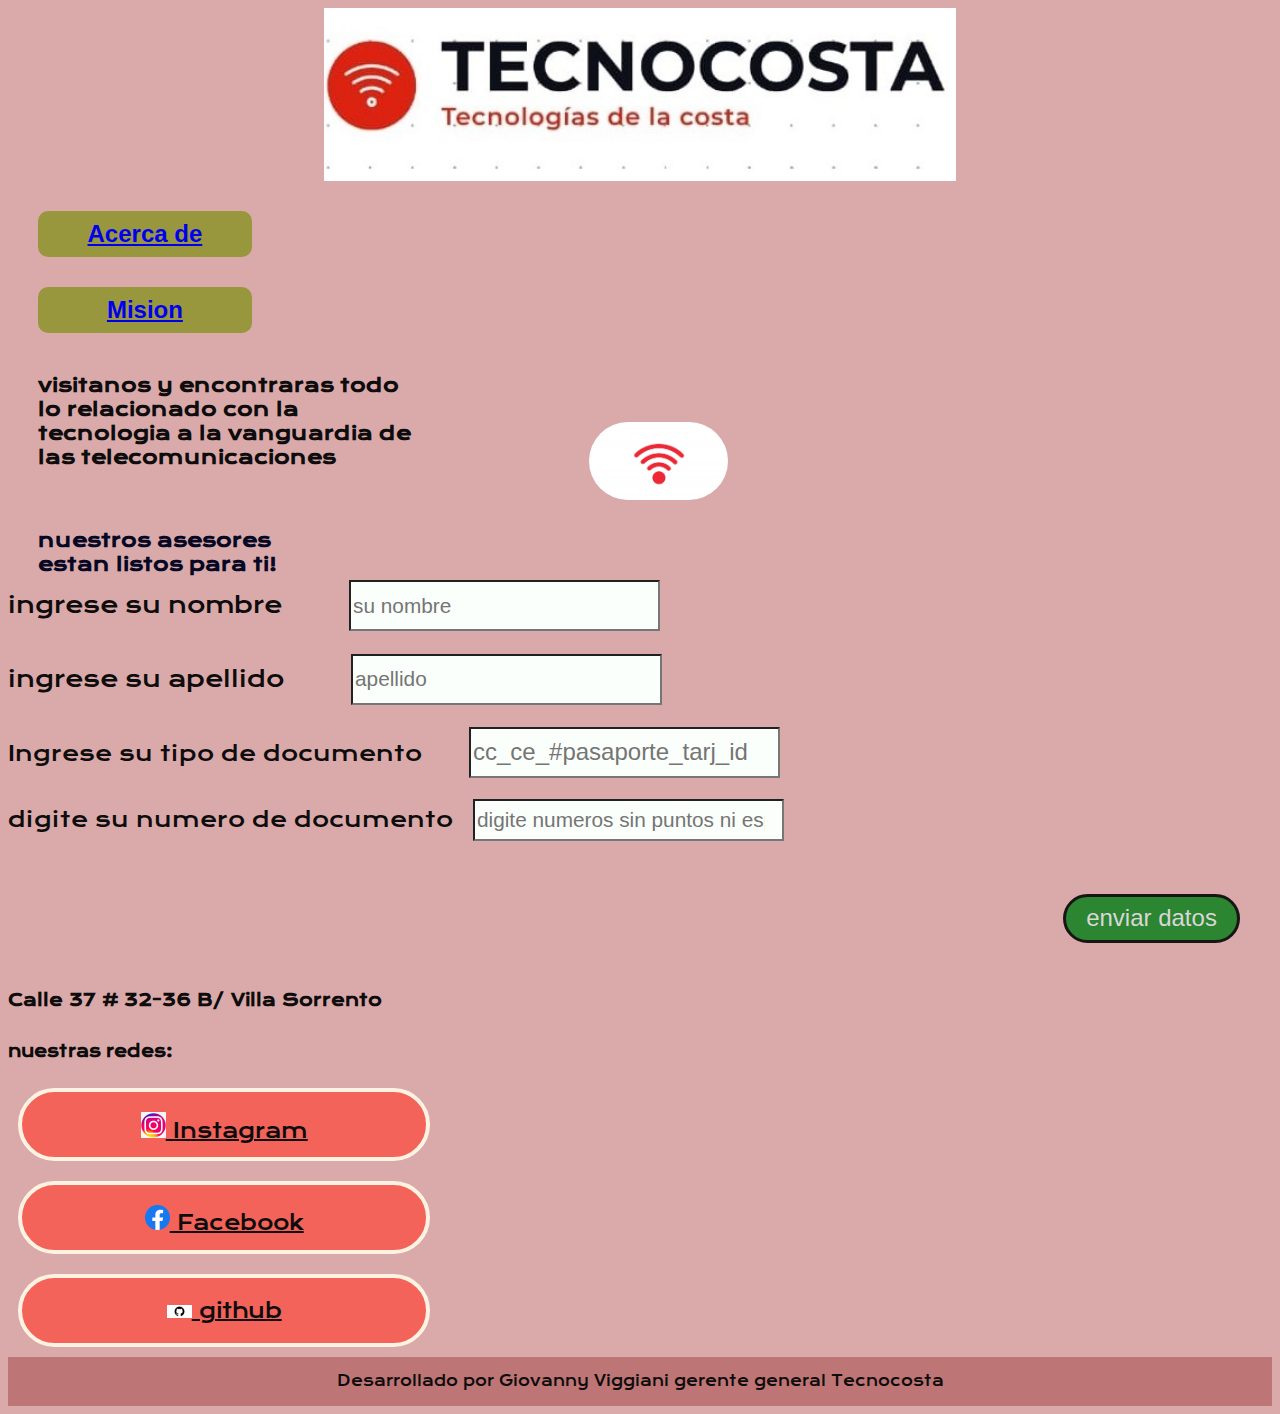
<file: index.html>
<!DOCTYPE html>
<html lang="es">
<head>
    <meta charset="UTF-8">
    <meta name="viewport" content="width=device-width, initial-scale=1.0">
    <title>Bienvenido a Tecnocosta</title>
    <link rel="stylesheet" href="./styles/style.css">
</head>
<div class="logotipo__Con__Letra">
 <img class="logotipo__Cl" src="imagen/imagenTecnocosta.jpg" alt="Logotipo y nombre de la empresa">
</div>
 <body>
    <header class="header">
        <nav class="header__menu">
        <a class="header__menu__link" href="acercaDe.html">Acerca de</a>
        <a class="header__menu__link" href="index.html">Mision</a>
    </nav>
    </header>
    <main class="presentacion__contenido">
            
        <div>
          <h3 class="publicidad"> visitanos y encontraras todo lo relacionado con la tecnologia
                                 a la vanguardia de las telecomunicaciones
        </h3>
        
        <div>
            <img src= "imagen/logotipoSinLetras.jpg" alt ="logotipo sin letras" class="logotipo-sin-letra">
        </div>
    
     <h1>   
        <strong class="publicidad2">nuestros asesores estan listos para ti!</strong> 
    </h1>

    <p class="parrafo1">ingrese su nombre 
        <input class="nombre"  type="text" placeholder="su nombre"> </p>

    <p class="parrafo2"> ingrese su apellido
        <input class="apellido"  type="text" placeholder="apellido"> </p>

    <p class="parrafo3">Ingrese su tipo de documento
        <input class="documento" type="text" placeholder="cc_ce_#pasaporte_tarj_id"></p>

    <p class="parrafo4">digite su numero de documento
    <input class="numeroDoc"  type="number" placeholder="digite numeros sin puntos ni espacio"></p>

<div class="posicion__Boton__Envio">
    <button class="boton-envio-datos">enviar datos</button>
</div>

    <h2 class="direccion">Calle 37 # 32-36 B/ Villa Sorrento</h2>
     <div class="redes">

        <h3 class="presentacion__redes">nuestras redes:</h3>
        <a class="botones__enlaces" href="https://www.instagram.com/">
            <img src="assets/Instagram_icon.png">
            Instagram</a>
        <a class="botones__enlaces" href="https://www.facebook.com/">
            <img src="assets/facebook-logo-1-2.png">
            Facebook</a>
        <a class="botones__enlaces" href="https://github.com">
            <img src="assets/github-square.png">
            github</a>
    </div>
       
    
    </main>
    <footer class="pie_footer">
        <p>Desarrollado por Giovanny Viggiani gerente general Tecnocosta</p>
    </footer>

    <!--comumnicamos html con javascript con la linea debajo -->
    <script src="app.js"></script>
    
</body>

</html>
</file>
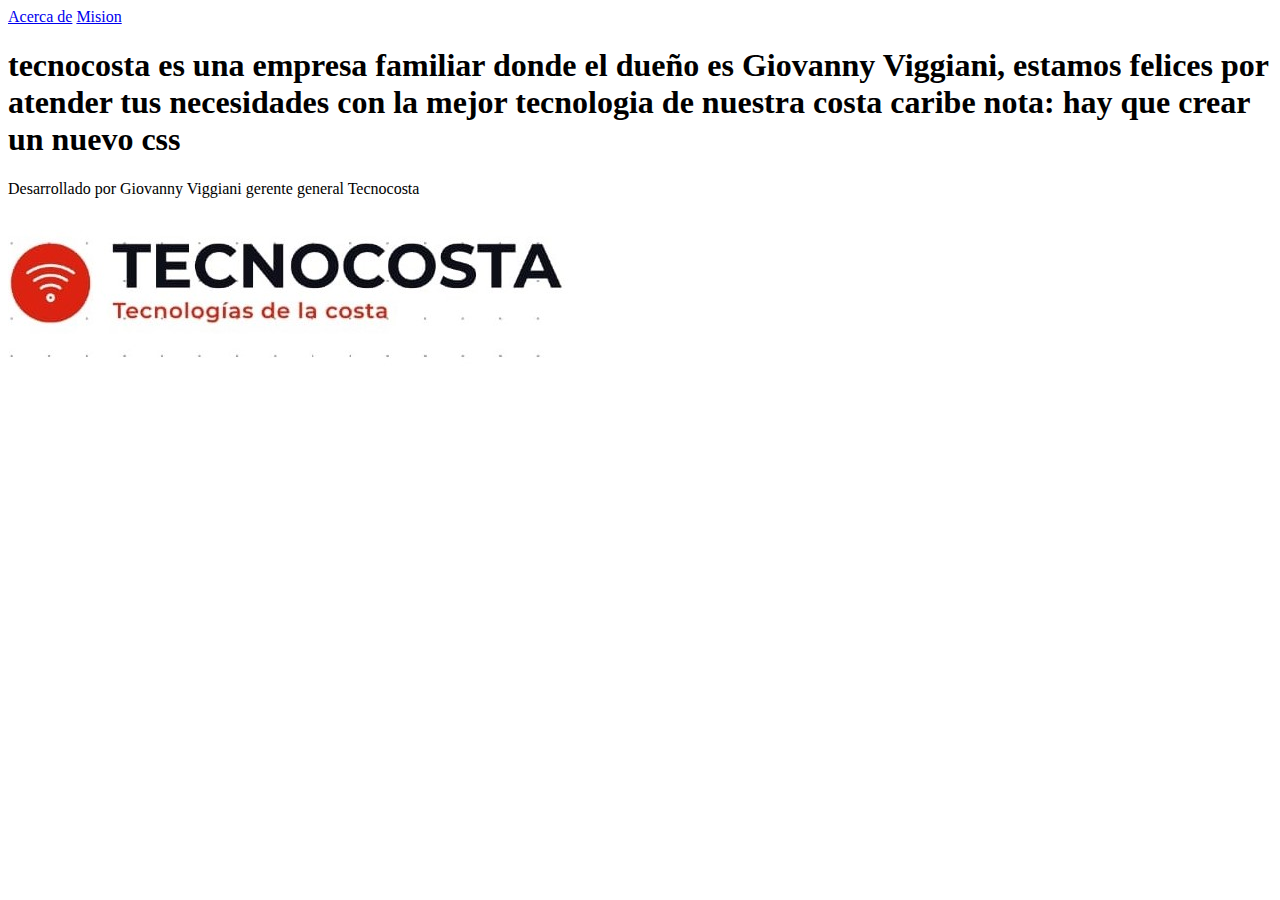
<file: acercaDe.html>
<!DOCTYPE html>
<html lang="en">
<head>
    <meta charset="UTF-8">
    <meta name="viewport" content="width=device-width, initial-scale=1.0">
    <title>acercaDe</title>
</head>

<body>
    <header class="header">
        <nav class="header__menu">
        <a class="header__menu__link" href="acercaDe.html">Acerca de</a>
        <a class="header__menu__link" href="index.html">Mision</a>
    </nav>
    </header>
    <h1>tecnocosta es una empresa familiar donde el dueño es Giovanny Viggiani, estamos felices por atender
        tus necesidades con la mejor tecnologia de nuestra costa caribe nota: hay que crear un nuevo css
    </h1>
    <footer class="pie_footer">
        <p>Desarrollado por Giovanny Viggiani gerente general Tecnocosta</p>
    </footer>
    <main>

        <img src="imagen/imagenTecnocosta.jpg" alt="Logotipo y nombre de la empresa">
    </main>
</body>
</html>
</file>
<file: styles/style.css>
@import url('https://fonts.googleapis.com/css2?family=Krona+One&family=Montserrat:ital,wght@0,100..900;1,100..900&display=swap');

:root{
    --color-primario: #161010;
    --color-secundario: #FEF3E2;

    --fuente-krona: 'Krona One', sans-serif;
    --fuente-monserrat: 'monserrat', sans-serif;
}


*{
    padding: 3;
    margin: 3;
}


body{
    background-color: rgb(218, 170, 170);
    color: #0e0c0c;
}

.presentacion__contenido{
    font-size: 0.7rem;
    font-family: "Krona One", sans-serif;
    box-sizing: border-box;
    width: auto;

       
}


.header__menu__link{
 display: flex;   
 font-family: 'monserrat', sans-serif;
 font-size: 1.5rem; 
 font-weight: 600;
 border-radius: 10px; 
 width: 13.75%;
 background-color: #99973e;
 justify-content: center;
 padding: 20px;
 padding-top: 9px;
 padding-bottom: 9px;
 margin: 30px;
 
}


strong {
    color: #fd2222;
}
.logotipo__Con__Letra{
    display: flex;
    justify-content: center;
}


.logotipo__Cl{

    width: 50%;
}


.logotipo-sin-letra{
    background: rgb(156, 211, 27);
    display: flexbox;
    margin-left: 46%;
    border-top: 3rem;
    border-radius: 5.625rem;
    width: 11%;
    object-position: auto;
    justify-content: auto;
    display:-ms-inline-flexbox;

}


.publicidad{
    display: flex;
    gap: 30px;
    padding-top: 10px;
    margin-left: 30px;
    width: 30%;
    height: 30px;
    font-size: 1.19rem;
    justify-content: right;
}

.publicidad2{
    color: rgb(6, 8, 36);
    display: flex;
    gap: 30px;
    padding-top: 10px;
    margin-left: 30px;
    width: 24%;
    height: 30px;
    font-size: 1.19rem;
    justify-content: right;
}

.boton-envio-datos{
    display: flexbox;
    background: #2c8530;
    box-sizing:border-box;
    border: 3px solid #181615;
    border-radius: 11.25rem;
    color: #d8d8d8;
    cursor: pointer;
    height: 3.1rem;
    margin: 2rem;
    width: 14%;
    font-size: 1.5rem;  
       
}

.posicion__Boton__Envio{
   display: flex; 
   justify-content: right;
      
}

.boton-envio-datos:hover{
    background-color: #c04949;
}



.nombre{
    background: #fbfffb;
    color: var(--color-primario);
    height: 5vh;
    margin-left: 60px;
    width: 24%;
    font-size: 1.3rem;
}

.apellido{
    background: #fbfffb;
    color: var(--color-primario);
    height: 5vh;
    margin-left: 60px;
    width: 24%;
    font-size: 1.3rem;  
}

.documento{
    background: #fbfffb;
    color: var(--color-primario);
    height: 5vh;
    margin-left: 40px;
    width: 24%;
    font-size: 1.5rem;  
}

.numeroDoc{
    background: #fbfffb;
    color: var(--color-primario);
    height: 4vh;
    margin-left: 13px;
    width: 24%;
    font-size: 1.3rem;  
}

.parrafo1{
    font-size: 1.4rem;
      
}

.parrafo2{
    font-size: 1.4rem;
}

.parrafo3{
    font-size: 1.30rem;
}

.parrafo4{
    font-size: 1.30rem;
}

.presentacion__redes{
    font-family: var(--fuente-krona);
    font-size: 1rem;
    font-weight: 200px;
}

.presentacion__redes:hover{
    background-color: var(--color-secundario);
}

.redes{
    display: flex;
    justify-content: center;
    font-size: 1.25rem; 
    flex-direction: column;
    align-items: start;
    
}

.botones__enlaces{
    width: 32%;
    background-color: #f85448d2;
    color: #0e0c0c;
    text-align: center;
    padding-top: 20px;
    height: 5vh;
    border-radius: 16vh;
    border: 4px solid var(--color-secundario);
    margin: 10px;
    display: flexbox;
    justify-content: center;
    gap: 10px;
    flex-direction: column;
}

.botones__enlaces:hover{
    background-color: var(--color-secundario);
}

.lado__logo{
    justify-content:flex-end;
    width: 90%;
    padding-left: 15px;
    margin-left: 15px;
    float: right;
    font-style: italic;
    background-color: lightgray;
}

.pie_footer{
    background-color: #9b353573;
    padding: 1px;
    color: #0e0c0c;
    text-align: center;
    font-family: var(--fuente-krona);
    font-size: 0.9rem;
}

@media(max-width: 1087px){


    .header__menu__link{
        font-size: 2vh;
    }

    .logotipo-sin-letra{
        width: 8vh;

    }

    .parrafo1{
        font-size: 2vh;
    }
    .parrafo2{
        font-size: 2vh;
    }
    .parrafo3{
        font-size: 2vh;
    }
    .parrafo4{
        font-size: 2vh;
    }

    .posicion__Boton__Envio{
        font-size: 2vh;
    }
    .boton-envio-datos{
        font-size: 1.2vh;
    }
    
    .botones__enlaces{
        flex-direction: column-reverse;
        font-size: 2vh;
    }

    .presentacion__contenido{
        width: auto;
    }

    .presentacion__redes{
        font-size: 2vh;
    }
    .apellido{
        font-size: 2vh;
    } 
    .nombre{
        font-size: 2vh;
    
    }  
    .documento{
        font-size: 2vh;
    }
    .numeroDoc{
        font-size: 2vh;
    }

    .publicidad{
        font-size: 2vh;
    } 
    .publicidad2{
        margin-right: 1%;
        font-size: 2vh;
    }

    .direccion{
        font-size: 2vh;
    }

    
}
</file>
